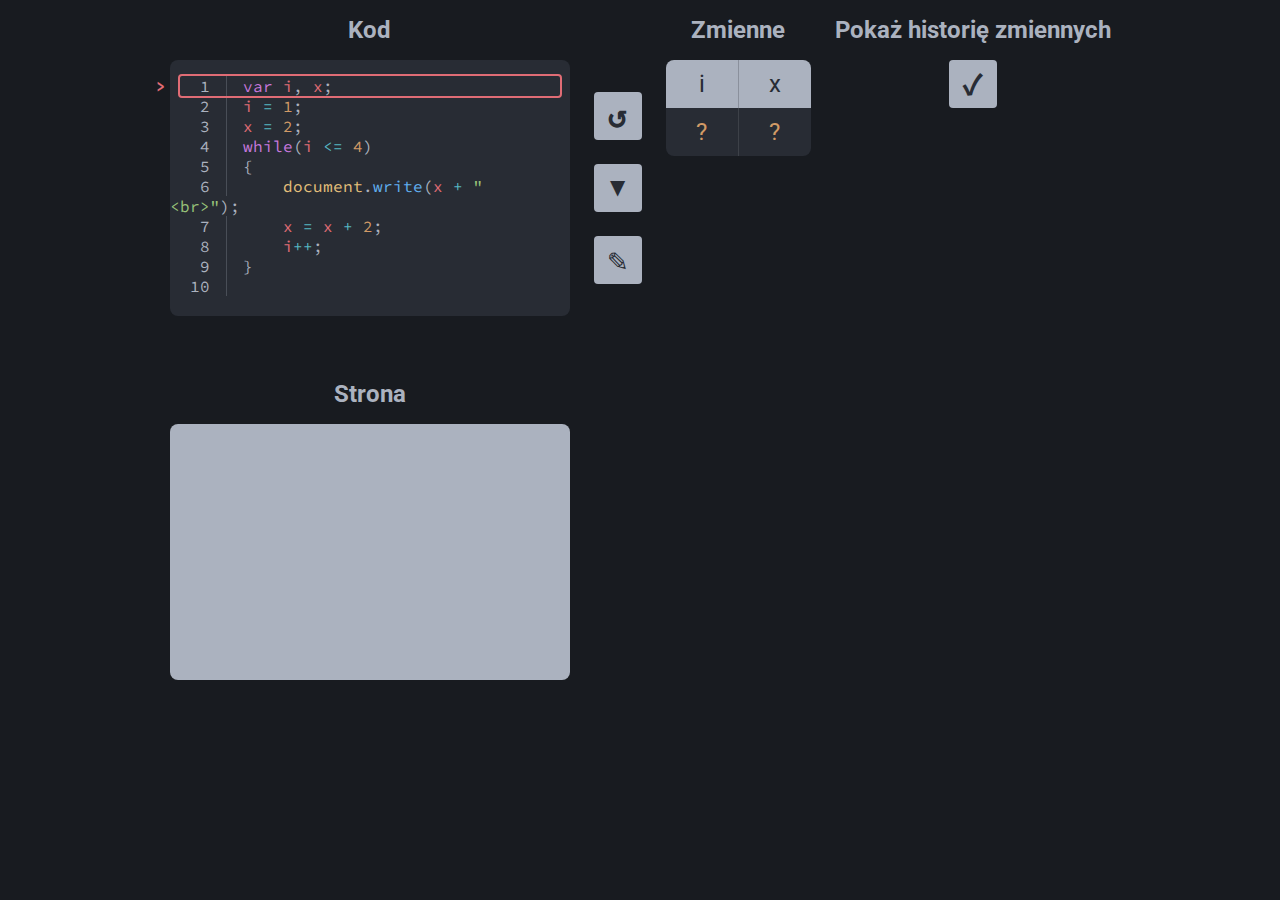
<file: index.html>
<!DOCTYPE html>
<html>

<head>
    <meta charset="UTF-8">
    <title>Pętla While</title>

    <link rel="stylesheet" href="./style.css">
    <script type="module" src="./js/javascript_colors.js"></script>
    <script type="module" src="./js/colorer.js"></script>
</head>

<body>
    <main>
        <h1>Kod</h1>
        <code id="code_block"></code>
        <div class="buttons">
            <button id="reset_button">↺</button>
            <button id="forward_button">▼</button>
            <button id="edit_button">✎</button>
        </div>
        <h1 id="doc_h">Strona</h1>
        <div id="document_content"></div>

        <h1 id="var_h">Zmienne</h1>
        <div id="memory">
            <div>
                <div class="variable-name" id="i_name">i</div>
                <div class="memory--row" id="history_i">
                </div>
            </div>
            <div>
                <div class="variable-name" id="x_name">x</div>
                <div class="memory--row" id="history_x">
                </div>
            </div>
        </div>
        <h1 id="memory_history_button_h">Pokaż historię zmiennych</h1>
          <button id="history_button">&check;</button>
        <script type="module" src="./js/main.js"></script>
        <script type="module" src="./js/code_inspector.js"></script>
    </main>
</body>

</html>
</file>
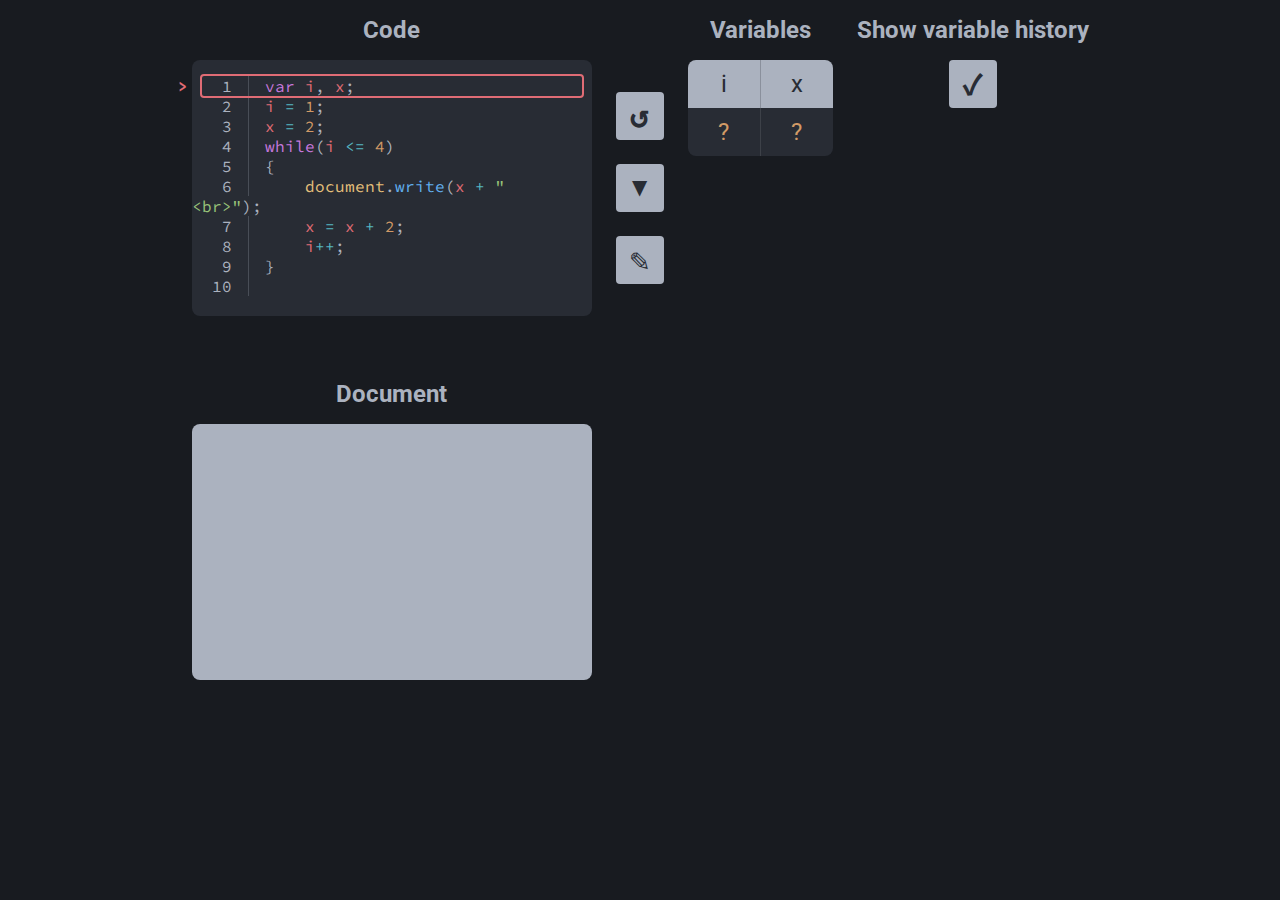
<file: index_en.html>
<!DOCTYPE html>
<html>

<head>
    <meta charset="UTF-8">
    <title>While Loop Helper</title>

    <link rel="stylesheet" href="./style.css">
    <script type="module" src="./js/javascript_colors.js"></script>
    <script type="module" src="./js/colorer.js"></script>
</head>

<body>
    <main>
        <h1>Code</h1>
        <code id="code_block"></code>
        <div class="buttons">
            <button id="reset_button">↺</button>
            <button id="forward_button">▼</button>
            <button id="edit_button">✎</button>
        </div>
        <h1 id="doc_h">Document</h1>
        <div id="document_content"></div>

        <h1 id="var_h">Variables</h1>
        <div id="memory">
            <div>
                <div class="variable-name" id="i_name">i</div>
                <div class="memory--row" id="history_i">
                </div>
            </div>
            <div>
                <div class="variable-name" id="x_name">x</div>
                <div class="memory--row" id="history_x">
                </div>
            </div>
        </div>
        <h1 id="memory_history_button_h">Show variable history</h1>
          <button id="history_button">&check;</button>
        <script type="module" src="./js/main.js"></script>
        <script type="module" src="./js/code_inspector.js"></script>
    </main>
</body>

</html>
</file>
<file: style.css>
@import url('https://fonts.googleapis.com/css2?family=Roboto&display=swap');
@import url('https://fonts.googleapis.com/css2?family=Source+Code+Pro&display=swap');

html {
    background-color: #181b20;
}

body {
    display: flex;

    flex-direction: column;
    align-items: center;

    margin: 0;
}

main {
    display: grid;

    grid-template-rows: 60px 256px 48px 60px 256px;
    grid-template-columns: 400px 24px 48px 24px auto 24px auto;
}


h1 {
    font-size: 24px;
    display: inline;
    justify-self: center;
    font-family: 'Roboto', sans-serif;
    color: #ABB2BF;
}

#code_block {
    display: flex;
    flex-direction: column;
    position: relative;

    border-radius: 8px;
    padding: 16px 0px;

    font-family: 'Source Code Pro', monospace;
    font-size: 16px;
    color: #ABB2BF;
    background-color: #282C34;

    grid-column: 1;
    grid-row: 2;

    white-space: pre-wrap;
}

#while_condition {
    color: #7f848e;
}

.code-line {
    padding-right: 24px;
}

.code-line--number {
    display: inline-block;
    width: 24px;
    padding: 0px 16px;
    margin-right: 16px;
    text-align: right;
    border-right: 1px solid #ABB2BF40;
}

.slider {
    position: absolute;

    top: 14px;
    left: 8px;
    right: 8px;
    height: 1.25em;

    border: 2px solid #e06c75;
    border-radius: 4px;

    pointer-events: none;
    transition: top 75ms ease-in-out;
}

.slider::before {
    content: '>';

    position: relative;
    left: -24px;

    font-family: 'Source Code Pro', monospace;
    font-weight: bold;
    color: #e06c75;
}

.buttons {
    display: flex;
    flex-direction: column;
    justify-content: center;

    grid-column: 3;
    grid-row: 2;
}

.buttons#history-button-wrapper {
    grid-column: 7;
}

button {
    position: relative;

    border-radius: 4px;
    border: none;

    bottom: 0px;

    width: 48px;
    height: 48px;

    background-color: #ABB2BF;

    color: #282C34;
    font-family: 'Source Code Pro', monospace;
    font-size: 2em;
    font-weight: bold;
}

button:hover {
    background-color: #c3cad8;
    cursor: pointer;
}

button:active {
    background-color: #8790a1;
}

button:not(:last-child) {
    margin-bottom: 24px;
}

#document_content {
    overflow-y: scroll;

    grid-row: 5;
    grid-column: 1;

    border-radius: 8px;
    padding: 24px;

    background-color: #ABB2BF;
    font-family: 'Roboto', sans-serif;
    color: #101216;
}

#memory {
    position: relative;
    display: inline-flex;
    flex-direction: row;

    grid-column-start: 5;
    grid-row-start: 2;
    grid-row-end: 6;

    height: 96px;

    justify-self: center;
    overflow: hidden;
    min-width: 96px;

    border-radius: 8px;

    font-size: 24px;
    font-family: 'Roboto', sans-serif;
}

#memory.full {
    height: auto;
    overflow-y: scroll;
}

.memory--row {
    display: inline-flex;
    flex-direction: column-reverse;
}

.memory--row#history_i {
    border-right: 1px solid #ABB2BF40;
}

.variable-name#i_name {
    border-right: 1px solid #282C3440;
}

.variable-name, .variable-value {
    display: flex;

    align-items: center;
    justify-content: center;

    padding-left: 0.5em;
    padding-right: 0.5em;
    min-width: 48px;
    height: 48px;

    color: #d19a66;
}

.variable-name {
    position: sticky;
    top: 0;
    left: 0;
    right: 0;
    bottom: 0;
    background-color: #ABB2BF;
    color: #282C34;
}

#doc_h {
    grid-column: 1;
    grid-row: 4;
}

#var_h {
    grid-column: 5;
    grid-row: 1;
}

.input {
    height: 1em;
    min-width: 0px;

    font-family: 'Source Code Pro', monospace;
    font-size: 16px;
}

.input[contenteditable] {
    padding: 0 0.5em 0 0.5em;

    background-color: #181b20;
    box-shadow: inset 0px 0px 5px #101216;
    outline: 1px dashed #e06c75
}

#memory .variable-value:last-child {
    background-color: #282C34;
}

#memory .variable-value:not(:last-child) {
    display: none;
}

#memory.full .variable-value:not(:last-child) {
    display: flex;
}

#memory_history_button_h {
    grid-row: 1;
    grid-column: 7;
}

#history_button {
   justify-self: center;
    grid-row: 2;
    grid-column: 7;
}
</file>
